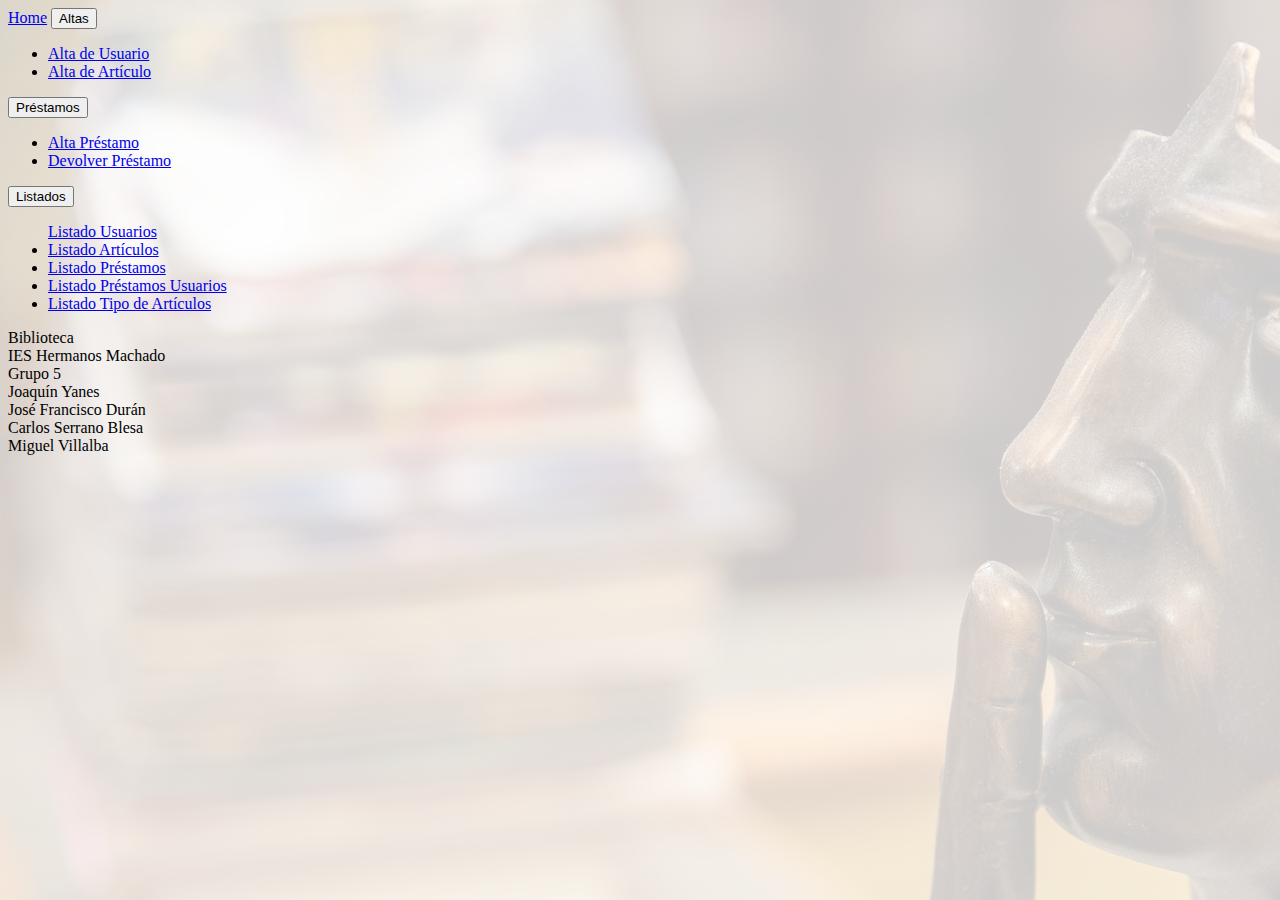
<file: index.html>
<!DOCTYPE html>
<html lang="es">
<head>
    <meta charset="UTF-8">
    <meta http-equiv="X-UA-Compatible" content="IE=edge">
    <meta name="viewport" content="width=device-width, initial-scale=1.0">
    <title>Proyecto Biblioteca</title>
<!--CSS Bootsrap-->
    <link href="https://cdn.jsdelivr.net/npm/bootstrap@5.1.3/dist/css/bootstrap.min.css" rel="stylesheet" integrity="sha384-1BmE4kWBq78iYhFldvKuhfTAU6auU8tT94WrHftjDbrCEXSU1oBoqyl2QvZ6jIW3" crossorigin="anonymous" type="text/css">
    <link rel="stylesheet" href="css/estilo.css" type="text/css">
  </head>
<body>
<nav class="nav navbar-dark">
  <div class="btn-group">
    <a class="nav-link" href="#" onclick="gestionFormularios('areaHome');">Home</a>
    <button type="button" class="btn btn-primary dropdown-toggle" data-bs-toggle="dropdown" aria-expanded="false">
      Altas
    </button>
    <ul class="dropdown-menu">
      <li><a class="nav-link" href="#" onclick="gestionFormularios('areaAltaUsuario');">Alta de Usuario</a></li>
      <li><a class="nav-link" href="#" onclick="gestionFormularios('areaAltaArticulo');">Alta de Artículo</a></li>
    </ul>
    <button type="button" class="btn btn-primary dropdown-toggle" data-bs-toggle="dropdown" aria-expanded="false">
      Préstamos
    </button>
    <ul class="dropdown-menu">
      <li><a class="nav-link" href="#" onclick="gestionFormularios('areaAltaPrestamo');">Alta Préstamo</a></li>
      <li><a class="nav-link" href="#" onclick="gestionFormularios('areaDevolverPrestamo');">Devolver Préstamo</a></li>
    </ul>
    <button type="button" class="btn btn-primary dropdown-toggle" data-bs-toggle="dropdown" aria-expanded="false">
      Listados
    </button>
    <ul class="dropdown-menu">
      <a class="nav-link" href="#" onclick="abrirVentanaListadoUsuarios();">Listado Usuarios</a>
                <li><a class="nav-link" href="#" onclick="abrirVentanaListadoArticulos();">Listado Artículos</a></li>
                <li><a class="nav-link" href="#" onclick="gestionFormularios('areaListadoPrestamos');">Listado Préstamos</a></li>
                <li><a class="nav-link" href="#" onclick="gestionFormularios('areaListadoPrestamosUsuario');">Listado Préstamos Usuarios</a></li>
                <li><a class="nav-link" href="#" onclick="gestionFormularios('areaListadoTiposArticulos');">Listado Tipo de Artículos</a></li>
    </ul>
  </div>
</nav>
      <div class="container">
        <div class="areaFrm my-5" id="areaHome"> <!--área Home-->
          <div class="display-4 mb-5 cabecera">Biblioteca</div>
          <div class="display-5 mb-5 cabecera">IES Hermanos Machado</div>
          <div class="display-6 mb-5 cabecera">Grupo 5</div>
          <div class="nombreAlumno">Joaquín Yanes</div>
          <div class="nombreAlumno">José Francisco Durán</div>
          <div class="nombreAlumno">Carlos Serrano Blesa</div>
          <div class="nombreAlumno">Miguel Villalba</div>
        </div>


        <div class="areaFrm my-5" id="areaAltaUsuario" hidden> <!--area alta usuario-->
          <div class="display-4 mb-5 cabecera">Alta usuario</div>
            <form class="w-50" name="frmAltaUsuario" id="frmAltaUsuario">
              <div class="form-group row my-2">
                <label for="txtIdAltaUsuario" class="col-4 col-form-label">ID Usuario</label> 
                <div class="col-8">
                  <input id="txtIdAltaUsuario" name="txtIdAltaUsuario" type="text" class="form-control">
                </div>
              </div>
              <div class="form-group row my-2">
                <label for="txtNombreUsuario" class="col-4 col-form-label">Nombre</label> 
                <div class="col-8">
                  <input id="txtNombreUsuario" name="txtNombreUsuario" type="text" class="form-control">
                </div>
              </div>
              <div class="form-group row my-2">
                <label for="txtApellidosUsuario" class="col-4 col-form-label">Apellidos</label> 
                <div class="col-8">
                  <input id="txtApellidosUsuario" name="txtApellidosUsuario" type="text" class="form-control">
                </div>
              </div>
              <div class="form-group row my-2">
                <label for="txtTelefono" class="col-4 col-form-label">Teléfono</label> 
                <div class="col-8">
                  <input id="txtTelefono" name="txtTelefono" type="text" class="form-control">
                </div>
              </div> 
              <div class="form-group row my-2">
                <div class="offset-4 col-8">
                  <input name="botonAceptarAltaUsuario" type="button" class="btn btn-primary w-25" onclick="biblioteca.altaUsuario(nuevoUsuario())" value="Aceptar"/>
                </div>
              </div>
            </form>
        </div> <!--fin área alta usuario-->

        <div class="areaFrm my-5" id="areaAltaArticulo" hidden> <!--area alta artículo-->
          <div class="display-4 mb-5 cabecera">Alta artículo</div>
        <form class="w-50" name="frmAltaArticulo" id="frmAltaArticulo">
            <div class="form-group row my-2">
              <label for="txtIdArticulo" class="col-4 col-form-label">ID Artículo</label> 
              <div class="col-8">
                <input id="txtIdArticulo" name="txtIdArticulo" type="text" class="form-control">
              </div>
            </div>
            <div class="form-group row my-2">
              <label for="txtTitulo" class="col-4 col-form-label">Título</label> 
              <div class="col-8">
                <input id="txtTitulo" name="txtTitulo" type="text" class="form-control">
              </div>
            </div>
            <div class="form-group row my-2">
              <label class="col-4">Tipo de artículo</label> 
              <div class="col-8">
                <div class="custom-control custom-radio custom-control-inline">
                  <input name="radioArticulo" id="radioLibro" type="radio" class="custom-control-input" value="libro" onclick="ocultarAreaDvd()" checked> 
                  <label for="radioLibro" class="custom-control-label">Libro</label>
                </div>
                <div class="custom-control custom-radio custom-control-inline">
                  <input name="radioArticulo" id="radioDvd" type="radio" class="custom-control-input" value="dvd" onclick="ocultarAreaLibro()"> 
                  <label for="radioDvd" class="custom-control-label">DVD</label>
                </div>
              </div>
            </div>

        <div class="frmLibro" id="areaFrmLibro">
            <div class="form-group row my-2">
              <label for="txtNombreAutor" class="col-4 col-form-label">Nombre autor/a</label> 
              <div class="col-8">
                <input id="txtNombreAutor" name="txtNombreAutor" type="text" class="form-control">
              </div>
            </div>
            <div class="form-group row my-2">
              <label for="iNumeroPaginas" class="col-4 col-form-label">Número de páginas</label> 
              <div class="col-8">
                <input id="iNumeroPaginas" name="iNumeroPaginas" type="text" class="form-control">
              </div>
            </div>
        </div>

        <div class="frmDvd" id="areaFrmDvd" hidden>
            <div class="form-group row my-2">
              <label for="dtFechaEstreno" class="col-4 col-form-label">Fecha de estreno</label> 
              <div class="col-8">
                <input id="dtFechaEstreno" name="dtFechaEstreno" type="date" class="form-control">
              </div>
            </div>
            <div class="form-group row my-2">
                <label class="col-4">Subtitulado</label> 
                <div class="col-8">
                  <div class="custom-control custom-radio custom-control-inline">
                    <input name="radioSubtitulado" id="radioSubtituladoSi" type="radio" class="custom-control-input" value="subtituladoSi" checked> 
                    <label for="radioSubtituladoSi" class="custom-control-label">Sí</label>
                  </div>
                  <div class="custom-control custom-radio custom-control-inline">
                    <input name="radioSubtitulado" id="radioSubtituladoNo" type="radio" class="custom-control-input" value="subtituladoNo"> 
                    <label for="radioSubtituladoNo" class="custom-control-label">No</label>
                  </div>
                </div>
              </div>
        </div>

            <div class="form-group row my-2">
              <div class="offset-4 col-8">
                <input name="botonAltaArticulo" type="button" class="btn btn-primary w-25" value="Alta" onclick="biblioteca.altaArticulo(nuevoArticulo())"/>
              </div>
            </div>
          </form>
        </div> <!--fin area alta artículo-->

        <div class="areaFrm my-5" id="areaAltaPrestamo" hidden> <!--área Alta Préstamo-->
          <div class="display-4 mb-5 cabecera">Alta préstamo</div>
            <form class="w-50" name="frmAltaPrestamo" id="frmAltaPrestamo">
                <div class="form-group row my-2">
                  <label for="txtIdPrestamo" class="col-4 col-form-label">ID préstamo</label> 
                  <div class="col-8">
                    <input id="txtIdPrestamo" name="txtIdPrestamo" type="text" class="form-control">
                  </div>
                </div>
                <div class="form-group row my-2">
                  <label for="lstDVD1" class="col-4 col-form-label">DVD 1</label> 
                  <div class="col-8">
                    <select id="lstDVD1" name="lstDVD1" class="custom-select"></select>
                  </div>
                </div>
                <div class="form-group row my-2">
                  <label for="lstDVD2" class="col-4 col-form-label">DVD 2</label> 
                  <div class="col-8">
                    <select id="lstDVD2" name="lstDVD2" class="custom-select">
                      <option value=""></option>
                    </select>
                  </div>
                </div>
                <div class="form-group row my-2">
                  <label for="lstLibro1" class="col-4 col-form-label">Libro 1</label> 
                  <div class="col-8">
                    <select id="lstLibro1" name="lstLibro1" class="custom-select"></select>
                  </div>
                </div>
                <div class="form-group row my-2">
                  <label for="lstLibro2" class="col-4 col-form-label">Libro2</label> 
                  <div class="col-8">
                    <select id="lstLibro2" name="lstLibro2" class="custom-select"></select>
                  </div>
                </div>
                <div class="form-group row my-2">
                  <label for="txtIdUsuario" class="col-4 col-form-label">ID usuario</label> 
                  <div class="col-8">
                    <input id="txtIdUsuario" name="txtIdUsuario" type="text" class="form-control">
                  </div>
                </div>
                <div class="form-group row my-2">
                  <label for="txtFechaInicio" class="col-4 col-form-label">Fecha inicio</label> 
                  <div class="col-8">
                    <input id="txtFechaInicio" name="txtFechaInicio" type="date" class="form-control">
                  </div>
                </div>
                <div class="form-group row my-2">
                  <div class="offset-4 col-8">
                    <input name="botonAltaPrestamo" type="button" class="btn btn-primary w-25" value="Alta" onclick="aceptarAltaPrestamo()"/>
                  </div>
                </div>
              </form>

        </div> <!--fin área préstamo-->

        <div class="areaFrm my-5" id="areaDevolverPrestamo" hidden> <!--área devolver préstamo-->
          <div class="display-4 mb-5 cabecera">Devolver préstamo</div>
            <form class="w-50" name="frmDevolverPrestamo" id="frmDevolverPrestamo">
                <div class="form-group row my-2">
                  <label for="txtIdDevolverPrestamo" class="col-4 col-form-label">ID préstamo</label> 
                  <div class="col-8">
                    <input id="txtIdDevolverPrestamo" name="txtIdDevolverPrestamo" type="text" class="form-control">
                  </div>
                </div> 
                <div class="form-group row my-2">
                  <div class="offset-4 col-8">
                    <input name="botonDevolverPrestamo" type="button" class="btn btn-primary w-25" value="Devolver" onclick="devolverPrestamo()"/>
                </div>
                </div>
              </form>
        </div> <!--fin área devolver préstamo-->

        <div class="areaFrm my-5" id="areaListadoPrestamos" hidden> <!--área listado préstamos-->
          <form class="w-50" name="frmListadoPrestamos" id="frmListadoPrestamos">

            <legend>Listado de Préstamos segun dos fechas</legend>

            <!--Fecha Inicial para el listado-->
            <div class="form-group">
              <label for="dtFechaInicial">Fecha inicial</label>
              <div class="w-50" name="frmListadoPrestamosFechaInicial" id="frmListadoPrestamosFechaInicial">
                <input type="date" class="form-control input-md" id="dtListadoPrestamosFechaInicial" name="dtListadoPrestamosFechaInicial">
              </div>
            </div>

            <!--Fecha Final para el listado-->
            <div class="form-group">
              <label for="dtFechaFinal">Fecha Final</label>
              <div class="w-50" name="frmListadoPrestamosFechaFinal" id="frmListadoPrestamosFechaFinal">
                <input type="date" class="form-control input-md" id="dtListadoPrestamosFechaFinal" name="dtListadoPrestamosFechaFinal">
              </div>
            </div>

            <!--Button-->
            <div class="form-group">
              <label for="btnListadoPrestamos"></label>
              <div class="w-50" name="frmListadoPrestamosFechaFBoton">
                <input type="button" id="btnListadoPrestamosBoton" name="btnListadoPrestamosBoton" class="btn btn-primary" value="Listar" onclick="aceptarListadoPrestamos()"/>
              </div>
            </div>

          </form>
        </div>


        <div class="areaFrm my-5" id="areaListadoPrestamosUsuario" hidden> <!--área listado préstamos usuario-->
          <form class="w-50" name="frmListadoPrestamosUsuario" id="frmListadoPrestamosUsuario">

            <legend>Listado de Préstamos del Usuario</legend>

            <!--Usuario para el listado-->
            <div class="form-group">
              <label for="idUsuario">ID Usuario</label>
              <div class="w-50" name="frmListadoPrestamosUsuario" id="frmListadoPrestamosUsuario">
                <input type="text" class="form-control input-md" id="iIdUsuario" name="iIdUsuario">
              </div>
            </div>

            <!--Button-->
            <div class="form-group">
              <label for="btnListadoPrestamosUsuario"></label>
              <div class="w-50" name="frmListadoPrestamosFechaFBoton">
                <input type="button" id="btnListadoPrestamosUsuarioBoton" name="btnListadoPrestamosUsuarioBoton" class="btn btn-primary" value="Listar" onclick="aceptarListadoPrestamosUsuario()"/>
              </div>
            </div>

          </form>
        </div>


        <div class="areaFrm my-5" id="areaListadoTiposArticulos" hidden> <!--área listado tipos de articulos-->
          <form class="w-50" name="frmListadoTiposArticulos" id="frmListadoTiposArticulos">
            
            <legend>Listado de Artículos</legend>

            <!--Tipo de Archivo que se quiere listar-->
            <div class="form-group">
              <label for="tipoArchivo">Tipo de Archivo</label>
              <div class="w-50" name="frmListadoTiposArticulos" id="frmListadoTiposArticulos">
                <select name="tipoArchivo" id="tipoArchivo">
                  <option value="Libro">Libros</option>
                  <option value="DVD">DVD</option>
                </select>
              </div>
            </div>

            <!--Button-->
            <div class="form-group">
              <label for="btnListadoTiposArticulos"></label>
              <div class="w-50" name="frmListadoPrestamosFechaFBoton">
                <input type="button" id="btnListadoTiposArticulos" name="btnListadoTiposArticulos" class="btn btn-primary" value="Listar" onclick="aceptarListadoTiposArticulos()"/>
              </div>
            </div>

          </form>
        </div>
      
      <div id="mensaje"></div>

      </div> <!--container-->


<!--JS Bootstrap-->
<script src="https://cdn.jsdelivr.net/npm/bootstrap@5.1.3/dist/js/bootstrap.bundle.min.js" integrity="sha384-ka7Sk0Gln4gmtz2MlQnikT1wXgYsOg+OMhuP+IlRH9sENBO0LRn5q+8nbTov4+1p" crossorigin="anonymous"></script>
<!--JS del grupo de trabajo-->
<script type="text/javascript" src="js/objetos.js"></script>
<script type="text/javascript" src="js/principal.js"></script>
</body>
</html>
</file>
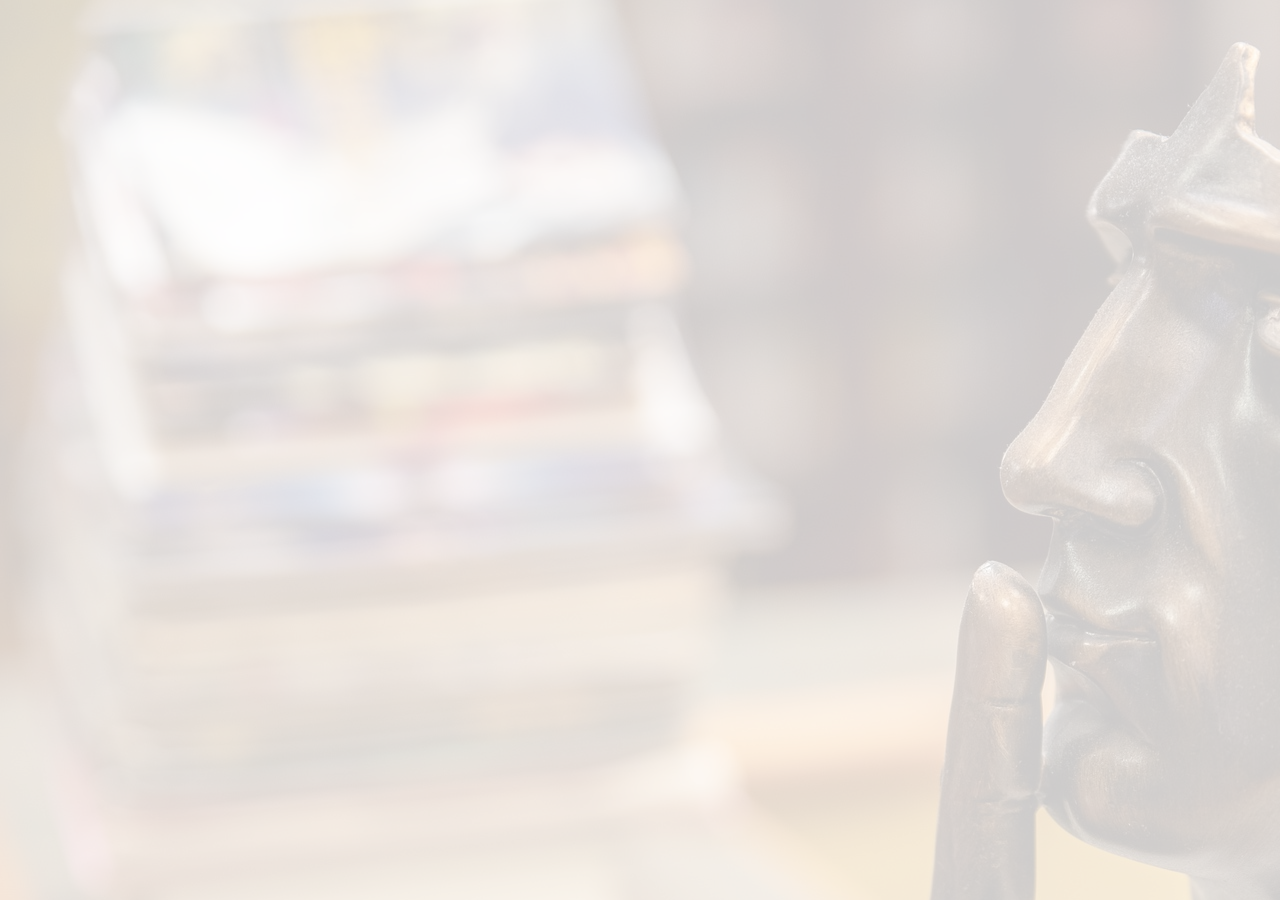
<file: plantillalistados.html>
<!DOCTYPE html>
<html lang="es">
<head>
    <meta charset="UTF-8">
    <meta http-equiv="X-UA-Compatible" content="IE=edge">
    <meta name="viewport" content="width=device-width, initial-scale=1.0">
    <title>Proyecto Biblioteca - Formulario</title>
<!--CSS Bootsrap-->
    <link href="https://cdn.jsdelivr.net/npm/bootstrap@5.1.3/dist/css/bootstrap.min.css" rel="stylesheet" integrity="sha384-1BmE4kWBq78iYhFldvKuhfTAU6auU8tT94WrHftjDbrCEXSU1oBoqyl2QvZ6jIW3" crossorigin="anonymous" type="text/css">
    <style>
        body::after {
        content: "";
        background: url(assets/silence.jpg);
        opacity: 0.2;
        top: 0;
        left: 0;
        bottom: 0;
        right: 0;
        position: absolute;
        z-index: -1;   
      }
      </style>
</head>
<body>
 <div class="container">

<div class="display-1 tabla"></div>

 </div>  

<!--JS Bootstrap-->
<script src="https://cdn.jsdelivr.net/npm/bootstrap@5.1.3/dist/js/bootstrap.bundle.min.js" integrity="sha384-ka7Sk0Gln4gmtz2MlQnikT1wXgYsOg+OMhuP+IlRH9sENBO0LRn5q+8nbTov4+1p" crossorigin="anonymous"></script>
<!--JS del grupo de trabajo-->
<script>
"use strict";
    let sTabla = decodeURI(location.search.slice(9));
    let tablaHTML = JSON.parse(sTabla);
    document.write(tablaHTML);
</script>
</body>
</html>
</file>
<file: css/estilo.css>
body::after {
    content: "";
    background: url(../assets/silence.jpg);
    opacity: 0.2;
    top: 0;
    left: 0;
    bottom: 0;
    right: 0;
    position: absolute;
    z-index: -1;   
  }
  .nombreAlumno {
    font-size: medium;
  }
  #mensaje {
    padding: 1em;
    width:20em; 
    height:10em; 
    position: absolute;
    border-radius: 5px;
    top: 20%; 
    left: 60%; 
    border: 2px solid rgb(218, 218, 4);
  }
</file>
